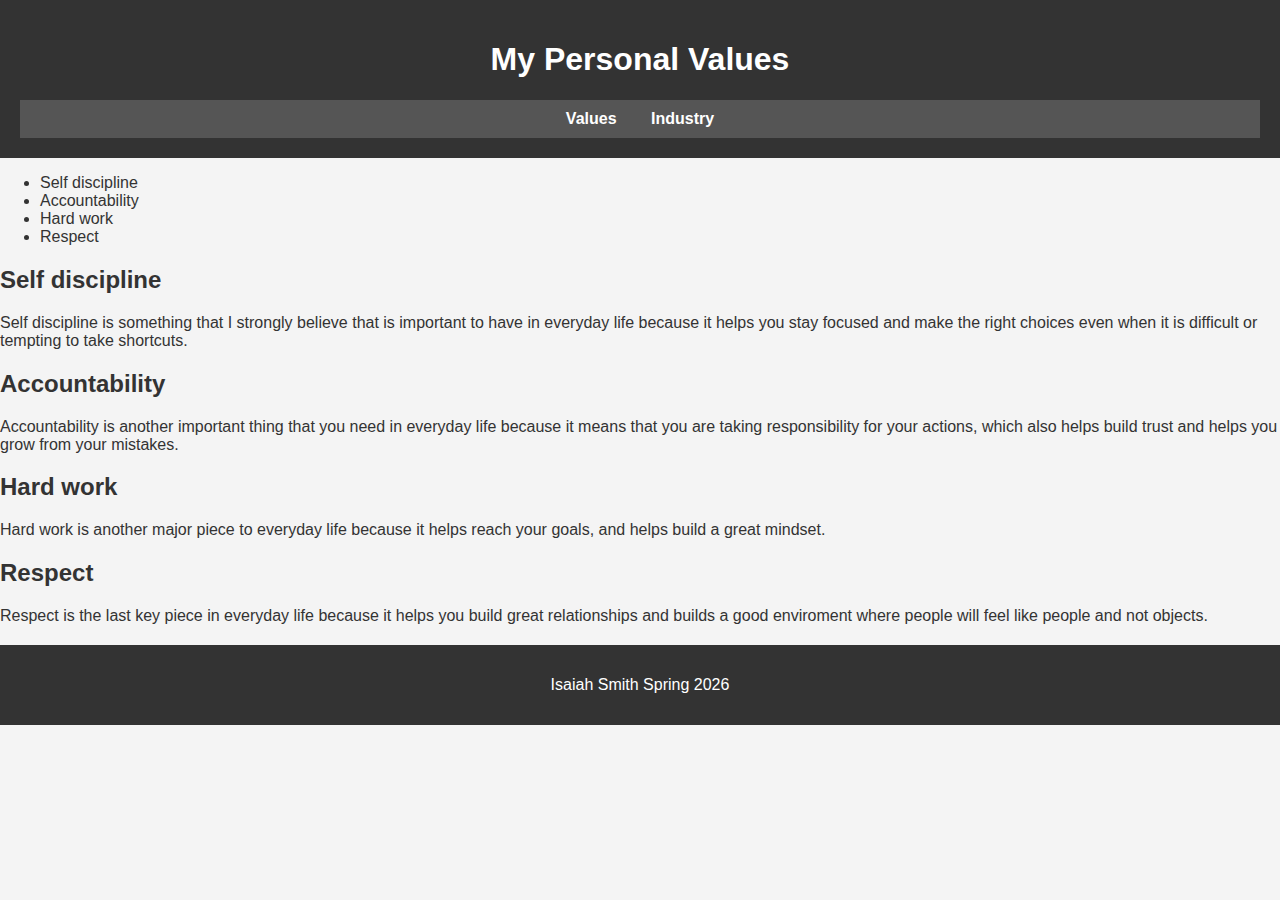
<file: personalvalue.html>
<!DOCTYPE html>
<html>
    <head>
    <meta charset="UTF-8">
    <meta name="viewport" content="width=device-width, initial-scale=1.0">
        <title>Personal Values</title>
  <style>
        body {
            font-family: Arial, sans-serif;
            margin: 0;
            background-color: #f4f4f4;
            color: #333;
        }

        header {
            background-color: #333;
            color: white;
            padding: 20px;
            text-align: center;
        }

        nav {
            background-color: #555;
            padding: 10px;
            text-align: center;
        }

        nav a {
            color: white;
            margin: 0 15px;
            text-decoration: none;
            font-weight: bold;
        }

        footer {
            text-align: center;
            padding: 15px;
            background-color: #333;
            color: white;
            margin-top: 20px;
        }

        h1 {
            font-family: Arial, sans-serif;
            font-size: xx-large;
        }

        h2 {
            font-family: Arial, sans-serif;
            font-size: x-large;
        }
    </style>
    </head>
    <body>
<header>
    <h1>My Personal Values</h1>
    <nav>
        <a herf="personalvalue.html">Values</a>
        <a herf="industry.html">Industry</a>
    </nav>
</header>
 
<main>
<ul>
    <li>Self discipline</li>
    <li>Accountability</li>
    <li>Hard work</li>
    <li>Respect</li>
</ul>

<h2>Self discipline</h2>
<p>Self discipline is something that I strongly believe that is important to have in everyday life because it helps you stay focused and make the right choices even when it is difficult or tempting to take shortcuts.</p>
   
<h2>Accountability</h2>
<p>Accountability is another important thing that you need in everyday life because it means that you are taking responsibility for your actions, which also helps build trust and helps you grow from your mistakes.</p>

<h2>Hard work</h2>
<p>Hard work is another major piece to everyday life because it helps reach your goals, and helps build a great mindset.</p>

<h2>Respect</h2>
<p>Respect is the last key piece in everyday life because it helps you build great relationships and builds a good enviroment where people will feel like people and not objects.</p>

</main>
<footer>
    <p>Isaiah Smith Spring 2026</p>
</footer>

</body>
</html>
</file>
